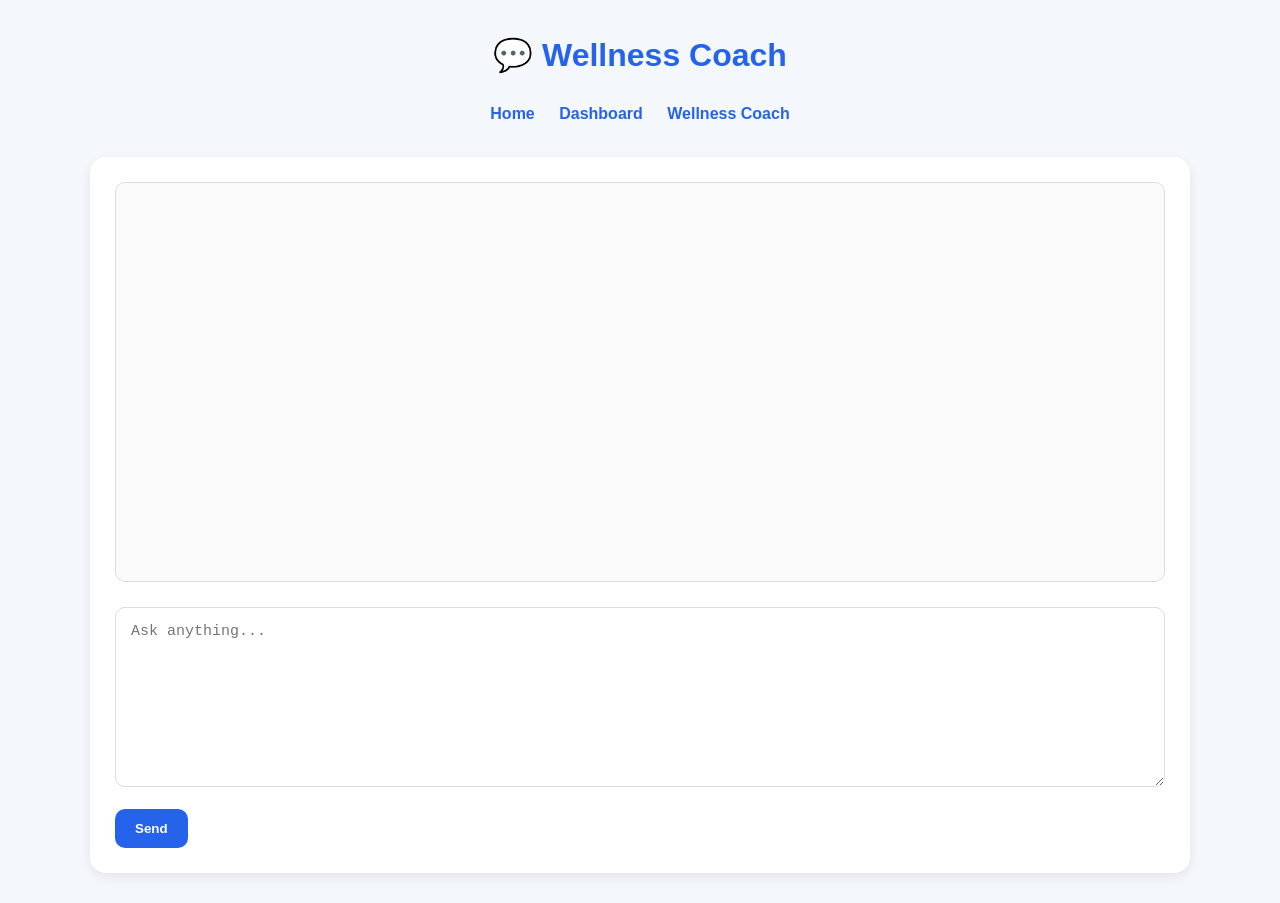
<file: templates/chat.html>
<!DOCTYPE html>
<html lang="en">
<head>
    <meta charset="UTF-8">
    <meta name="viewport" content="width=device-width, initial-scale=1.0">
    <title>Wellness Coach</title>

    <link rel="stylesheet" href="/static/style.css">
</head>
<body>

<div class="container">

    <header>
        <h1>💬 Wellness Coach</h1>

        <nav>
            <a href="/">Home</a>
            <a href="/dashboard">Dashboard</a>
            <a href="/chat">Wellness Coach</a>
        </nav>
    </header>

    <div class="card">

        <div id="chat-box"></div>

        <textarea
            id="message"
            placeholder="Ask anything..."
        ></textarea>

        <button onclick="sendMessage()">
            Send
        </button>

    </div>

</div>

<script src="/static/app.js"></script>

</body>
</html>
</file>
<file: static/style.css>
* {
    margin: 0;
    padding: 0;
    box-sizing: border-box;
}

body {
    font-family: Inter, Arial, sans-serif;
    background: #f4f7fb;
    color: #222;
    line-height: 1.6;
}

.container {
    width: 90%;
    max-width: 1100px;
    margin: 30px auto;
}

header {
    text-align: center;
    margin-bottom: 30px;
}

header h1 {
    color: #2563eb;
    margin-bottom: 10px;
}

header p {
    color: #666;
}

nav {
    margin-top: 20px;
}

nav a {
    text-decoration: none;
    color: #2563eb;
    margin: 0 10px;
    font-weight: 600;
}

nav a:hover {
    text-decoration: underline;
}

.card {
    background: white;
    padding: 25px;
    border-radius: 16px;
    margin-bottom: 25px;
    box-shadow: 0 4px 12px rgba(0,0,0,0.08);
}

textarea {
    width: 100%;
    min-height: 180px;
    padding: 15px;
    border: 1px solid #ddd;
    border-radius: 10px;
    resize: vertical;
    font-size: 15px;
    margin-top: 10px;
    margin-bottom: 15px;
}

button {
    background: #2563eb;
    color: white;
    border: none;
    padding: 12px 20px;
    border-radius: 10px;
    cursor: pointer;
    font-weight: bold;
}

button:hover {
    opacity: 0.9;
}

.alert {
    padding: 15px;
    border-radius: 10px;
    margin-bottom: 20px;
}

.success {
    background: #dcfce7;
    color: #166534;
}

.error {
    background: #fee2e2;
    color: #991b1b;
}

.analysis-output {
    white-space: pre-wrap;
    word-wrap: break-word;
}

.analysis-output pre {
    white-space: pre-wrap;
    font-family: inherit;
}

.stats-grid {
    display: grid;
    grid-template-columns: repeat(auto-fit,minmax(220px,1fr));
    gap: 20px;
    margin-bottom: 25px;
}

.stat-card {
    background: white;
    padding: 25px;
    border-radius: 16px;
    text-align: center;
    box-shadow: 0 4px 12px rgba(0,0,0,0.08);
}

.stat-card h3 {
    color: #666;
    margin-bottom: 10px;
}

.stat-card p {
    font-size: 28px;
    font-weight: bold;
    color: #2563eb;
}

#chat-box {
    height: 400px;
    overflow-y: auto;
    border: 1px solid #ddd;
    border-radius: 10px;
    padding: 15px;
    margin-bottom: 15px;
    background: #fafafa;
}

.user-msg {
    background: #dbeafe;
    padding: 12px;
    border-radius: 10px;
    margin-bottom: 10px;
}

.bot-msg {
    background: #ecfccb;
    padding: 12px;
    border-radius: 10px;
    margin-bottom: 10px;
}

canvas {
    max-height: 400px;
}

@media (max-width: 768px) {

    .container {
        width: 95%;
    }

    nav a {
        display: block;
        margin: 10px 0;
    }

}
</file>
